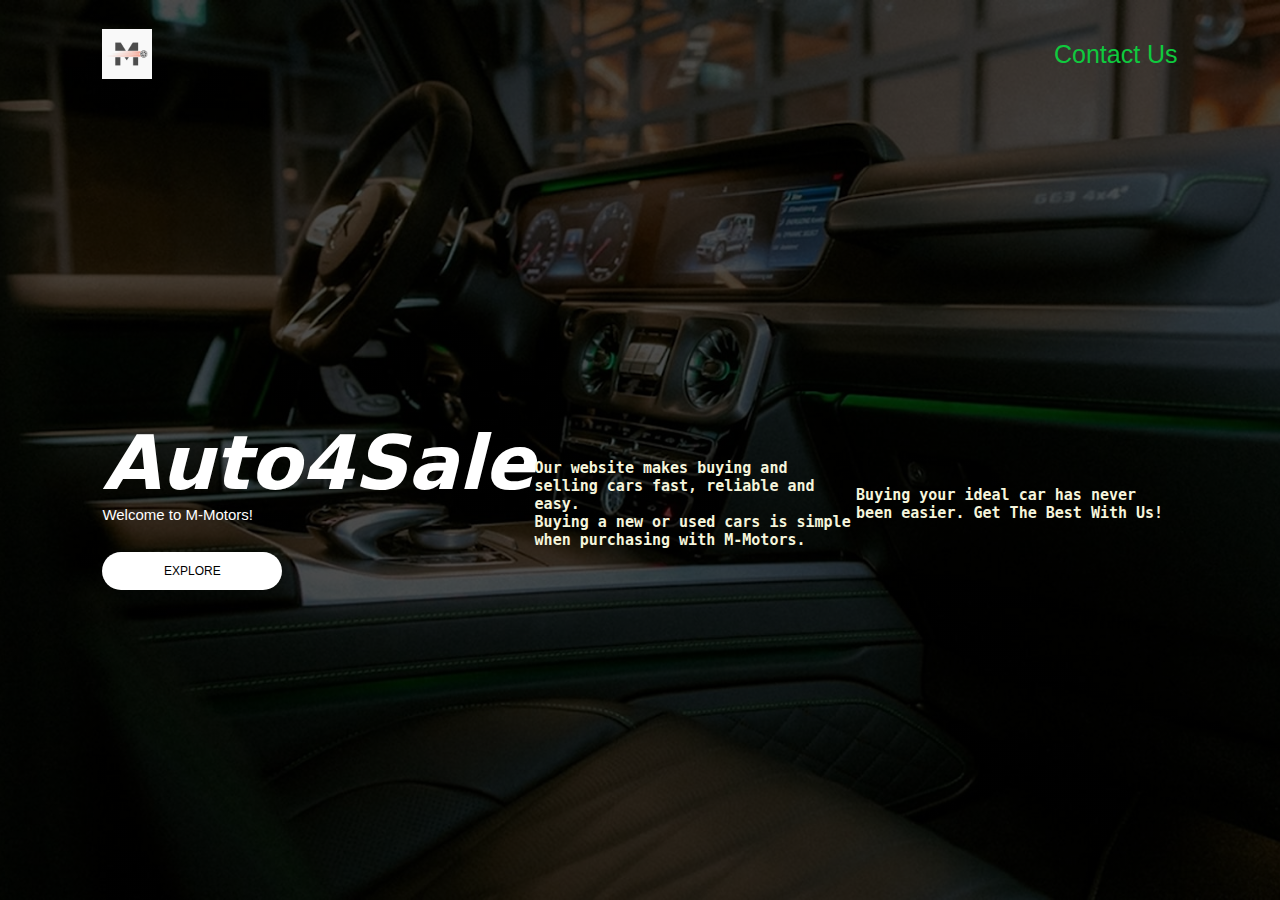
<file: index.html>
<!DOCTYPE html>
<html>
    <head>
        <title>M-Motors.ac</title>
        <link rel="stylesheet" href="style.css">
    </head>

    <body>
        <div class="container">
            <div class="navbar">
                <img src="images/M-motors-Logo.jpg" class="logo">
                <nav>
                    <ul>
                        <li><a href="contact.html">Contact Us</a></li>
                    </ul>
                </nav>
            </div>

            <div class="row">
                <div class="column">
                   <h1>Auto4Sale</h1>
                   <p>Welcome to M-Motors!</p>
                   <a href="carrs.html"><button type="button">EXPLORE</button> </a> 
                </div>
                <h4>Our website makes buying and selling cars fast, reliable and easy.<br> Buying a new or used cars is simple when purchasing with M-Motors.</h4>
                <h4>Buying your ideal car has never been easier. Get The Best With Us!</h4>
            </div>
        </div>
    </body>
</html>
</file>
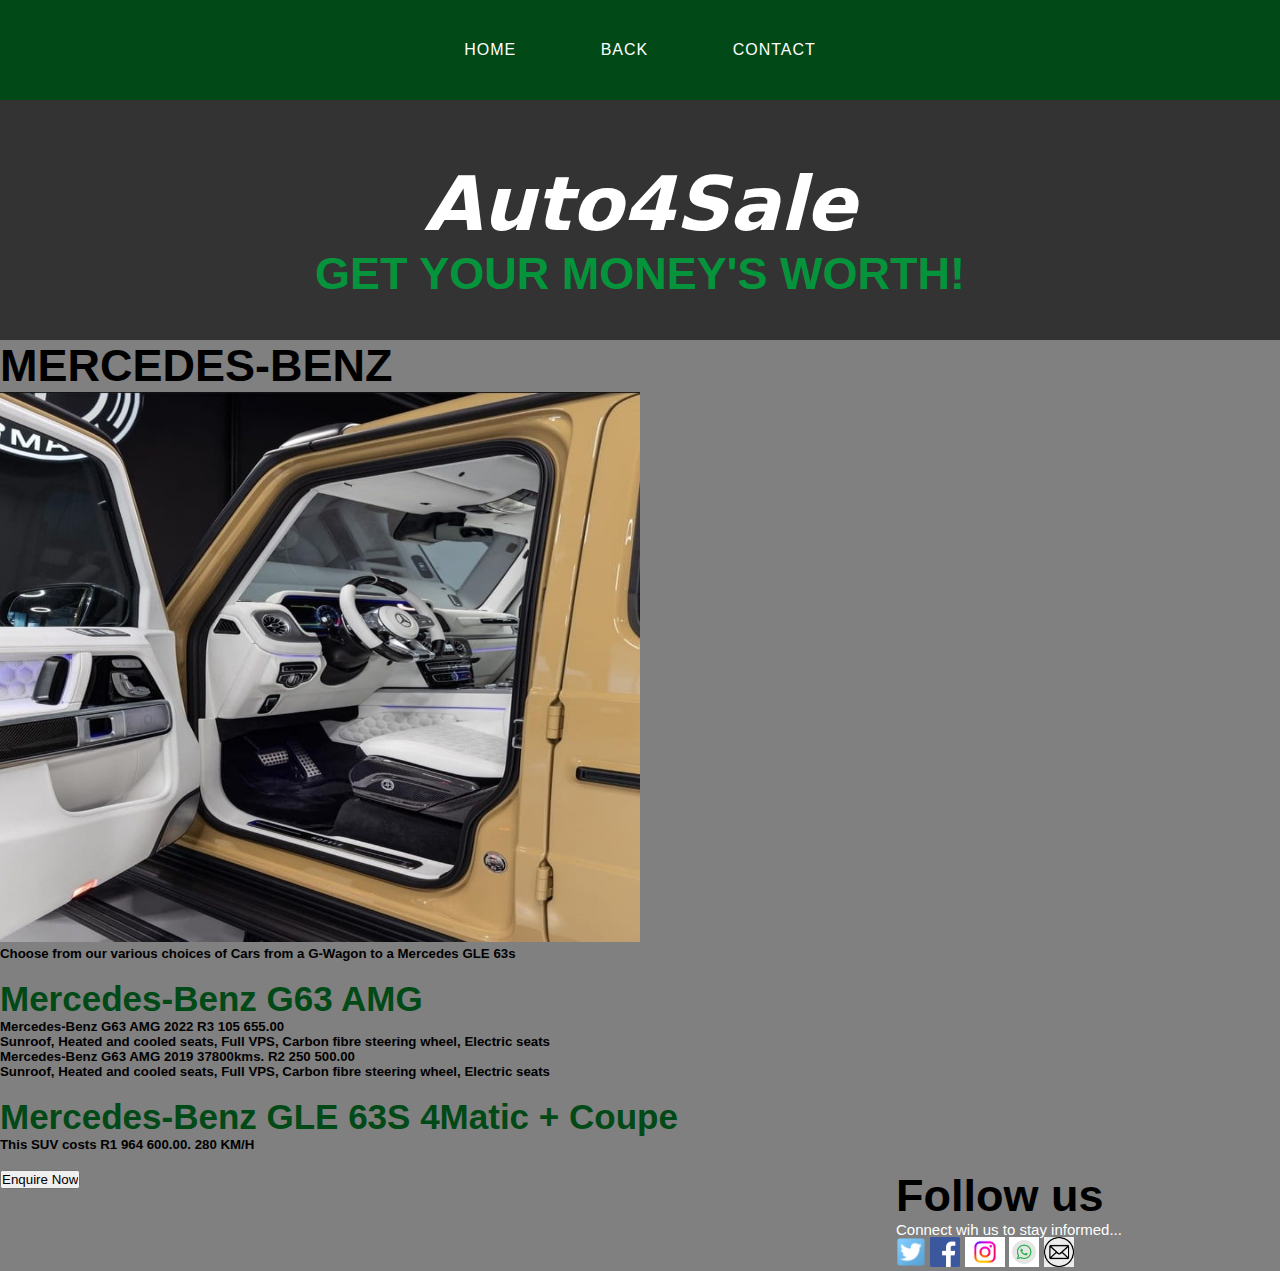
<file: benz.html>
<!DOCTYPE html>
<html>
<head>
	<title>https://M-MOTORS//MERCEDES-BENZ.ac</title>
	<link rel="stylesheet" href="style.css">
	</head>
	
	<body style="background-color: gray">
		<div id="menu">
			<ul>
				<li><a href="index.html">Home</a></li>
				<li><a href="carrs.html">Back</a></li>
				<li><a href="contact.html">Contact</a></li>
			</ul>
		</div>

        <div id="header">
			<h1>Auto4Sale</h1>
			<h2>GET YOUR MONEY'S WORTH!</h2>
		</div>
		<h2>MERCEDES-BENZ</h2>

		<div class="slideshow-container" id="slideshow-container">
			<div class="slide fade">
				<img src="images/G63 White01.jpeg" width="50%" height="550" alt="Image 2">
			</div>
			<div class="slide fade">
				<img src="images/G63 White02.jpeg" width="50%" height="550" alt="Image 3">
			</div>
			<div class="slide fade">
				<img src="images/G63 White Inside.jpeg" width="50%" height="550" alt="Image 3">
			</div>
			<div class="slide fade">
				<img src="images/G63 Seeing Green0.jpeg" width="50%" height="550" alt="Image 3">
			</div>
			<div class="slide fade">
				<img src="images/G63 Seeing Green03.jpeg" width="50%" height="550" alt="Image 3">
			</div>
			<div class="slide fade">
				<img src="images/G63 Seeing Green07.jpeg" width="50%" height="550" alt="Image 3">
			</div>
			<div class="slide fade">
				<img src="images/G63 WHITEE.jpeg" width="50%" height="550" alt="Image 3">
			</div>
			<div class="slide fade">
				<img src="images/G63 WHITEE.jpeg" width="50%" height="550" alt="Image 3">
			</div>
			<div class="slide fade">
				<img src="images/GLE 63s interior.jpg" width="50%" alt="Image 2">
			</div>
			<div class="slide fade">
				<img src="images/GLE 63s front.jpg" width="50%" alt="Image 3">
			</div>
			<div class="slide fade">
				<img src="images/GLE 63s starringWheel.jpg" width="50%" alt="Image 3">
			</div>
			<div class="slide fade">
				<img src="images/GLE 63s engine.jpg" width="50%" alt="Image 3">
			</div>
			<div class="slide fade">
				<img src="images/GLE 63s side.jpg" width="50%" alt="Image 3">
			</div>
			<div class="slide fade">
				<img src="images/GLE 63s OpenTop.jpg" width="50%" alt="Image 3">
			</div>
			<div class="slide fade">
				<img src="images/GLE 63s back-back.jpg..jpg" width="50%" alt="Image 3">
			</div>
			<div class="slide fade">
				<img src="images/GLE 63s trunk.jpg" width="50%" alt="Image 3">
			</div>
		</div>
		<h5>Choose from our various choices of Cars from a G-Wagon to a Mercedes GLE 63s</h5>
		<br>
		<h3>Mercedes-Benz G63 AMG</h3>
		<h5> <b>Mercedes-Benz G63 AMG 2022</b> R3 105 655.00 <br> Sunroof, Heated and cooled seats, Full VPS, Carbon fibre steering wheel, Electric seats</h5>
		<h5><b>Mercedes-Benz G63 AMG 2019</b> 37800kms. R2 250 500.00 <br> Sunroof, Heated and cooled seats, Full VPS, Carbon fibre steering wheel, Electric seats</h5>
		<br>
		<h3>Mercedes-Benz GLE 63S 4Matic + Coupe</h3>
		<h5>This SUV costs R1 964 600.00. 280 KM/H </h5>
		<script src="script.js"></script>
		<br>
		<a href="contact.html"><input type="submit" value="Enquire Now"></a> 


        <div id="box1">
            <h2>Follow us</h2>
            <p>Connect wih us to stay informed...</p>
            <a href="#"><img src="images/twitter.png" height="30"/></a>
            <a href="https://www.facebook.com/"><img src="images/facebook.png" height="30"/></a>
            <a href="https://www.instagram.com/"><img src="images/instagram png.webp" height="30"/></a>
            <a href="#"><img src="images/whatsapp logo-png.png" height="30"/></a>
            <a href="#"><img src="images/email-computer-icons-gmail-email.jpg" height="30"/></a>
        </div>
    </body>
</html>
</file>
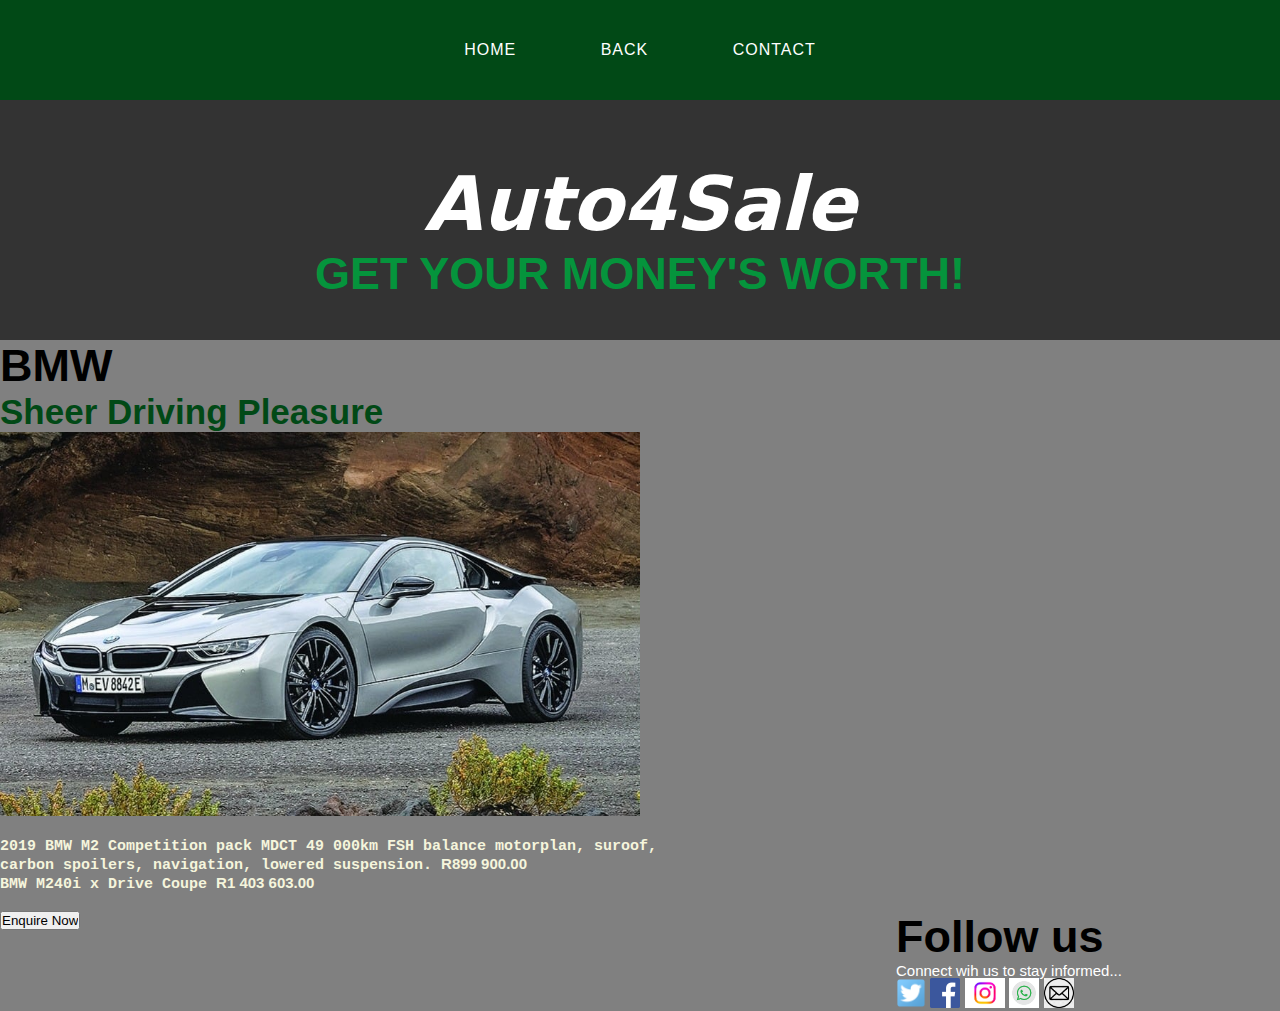
<file: bmw.html>
<!DOCTYPE html>
<html>
<head>
	<title>https://M-MOTORS??BMW//.ac</title>
	<link rel="stylesheet" href="style.css">
	</head>
	
	<body style="background-color: gray">
		<div id="menu">
			<ul>
				<li><a href="index.html">Home</a></li>
				<li><a href="carrs.html">Back</a></li>
				<li><a href="contact.html">Contact</a></li>
			</ul>
		</div>

        <div id="header">
			<h1>Auto4Sale</h1>
			<h2>GET YOUR MONEY'S WORTH!</h2>
		</div>
		<h2>BMW</h2>
		<h3>Sheer Driving Pleasure</h3>


		<div class="slideshow-container" id="slideshow-container">
			<div class="slide fade">
				<img src="images/bmw1.jpg" width="50%" alt="Image 2">
			</div>
			<div class="slide fade">
				<img src="images/bmw2.webp" width="50%" alt="Image 3">
			</div>
			<div class="slide fade">
				<img src="images/bmw3.webp" width="50%" alt="Image 3">
			</div>
		</div>
		<br>

		<div class="slideshow-container" id="slideshow-container">
			<div class="slide fade">
				<img src="images/BMW D-G01.jpeg" width="600px" height="450px" alt="Image 3">
			</div>
			<div class="slide fade">
				<img src="images/BMW D-G02.jpeg" width="600px" height="450px" alt="Image 3">
			</div>
			<div class="slide fade">
				<img src="images/BMW D-G03.jpeg" width="600px" height="450px" alt="Image 3">
			</div>
			<div class="slide fade">
				<img src="images/BMW D-G04.jpeg" width="600px" height="450px" alt="Image 3">
			</div>
			<div class="slide fade">
				<img src="images/BMW D-G05.jpeg" width="600px" height="450px" alt="Image 3">
			</div>
			<h4>2019 BMW M2 Competition pack MDCT 49 000km FSH balance motorplan, suroof,<br> carbon spoilers, navigation, lowered suspension. <b>R899 900.00</b></h4>
			<h4>BMW M240i x Drive Coupe <b>R1 403 603.00</b></h4>
		</div>
		<br>
		<a href="contact.html"><input type="submit" value="Enquire Now"></a> 

		<script src="script.js"></script>

        <div id="box1">
            <h2>Follow us</h2>
            <p>Connect wih us to stay informed...</p>
            <a href="#"><img src="images/twitter.png" height="30"/></a>
			<a href="https://www.facebook.com/"><img src="images/facebook.png" height="30"/></a>
            <a href="https://www.instagram.com/"><img src="images/instagram png.webp" height="30"/></a>
            <a href="#"><img src="images/whatsapp logo-png.png" height="30"/></a>
            <a href="#"><img src="images/email-computer-icons-gmail-email.jpg" height="30"/></a>
        </div>
    </body>
</html>
</file>
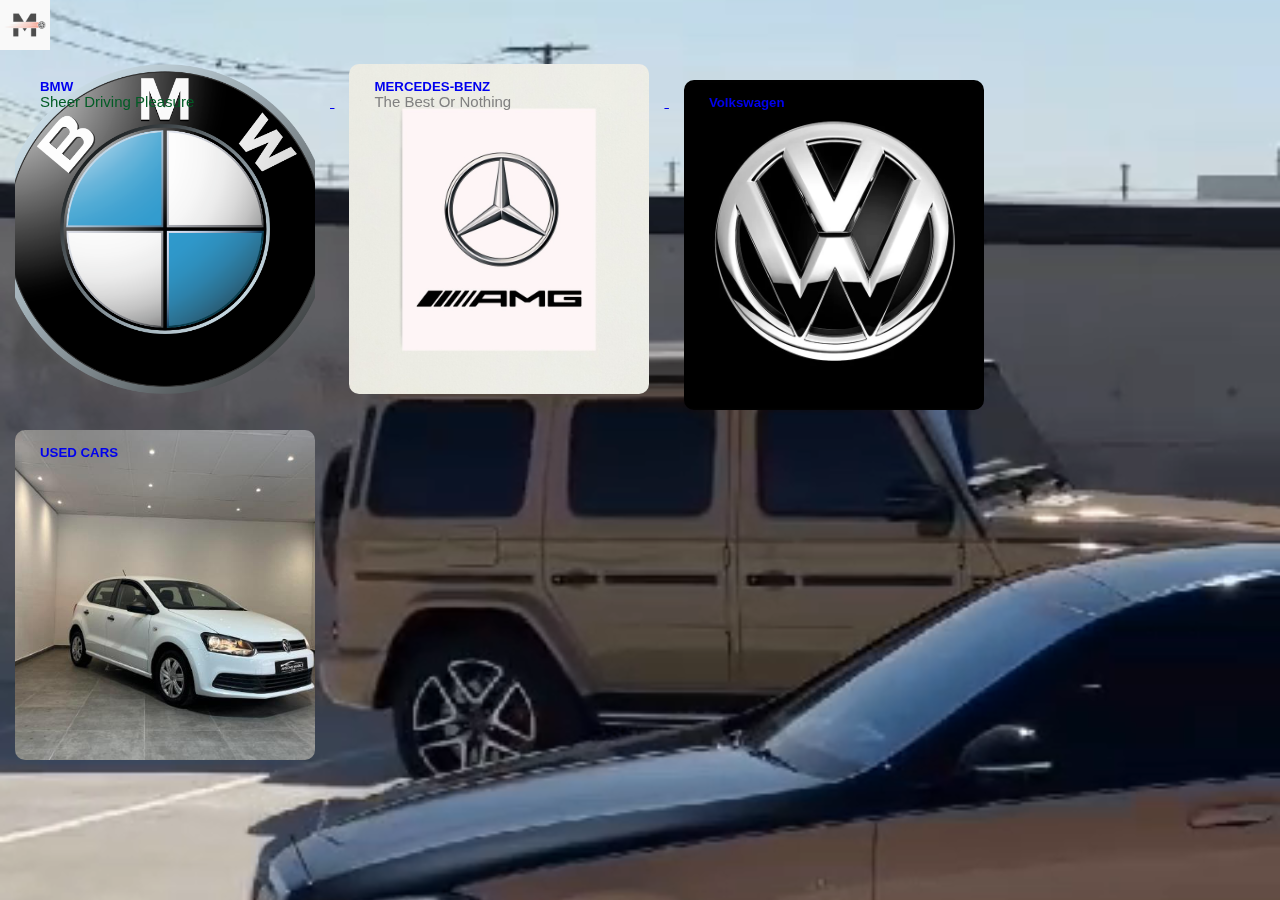
<file: carrs.html>
<!DOCTYPE html>
<html>
    <head>
        <title>M-Motors.ac</title>
        <link rel="stylesheet" href="style.css">
    </head>
    <img src="images/M-motors-Logo.jpg" class="logo">

    <body>

        <div class="column">
            <a href="bmw.html">
               <div class="card">
                   <h5>BMW</h5>
                   <p style="color: rgb(2, 92, 37);">Sheer Driving Pleasure</p>
               </div>
           </a>
                <a href="benz.html">
                     <div class="card1">
                       <h5>MERCEDES-BENZ</h5>
                       <p style="color: grey;">The Best Or Nothing</p>
                    </div>
                </a>
                <a href="vw.html">
                    <div class="card2">
                       <h5>Volkswagen</h5>
                    </div>
                </a>
                <a href="used.html">
                    <div class="card3">
                     <h5>USED CARS</h5>
                    </div>
                </a>
            </div>
                    <div class="video-background">
            <video autoplay loop muted>
                <source src="images/Display VideoAMG.mp4" type="video/mp4">
            </video>
        </div>
    </body>
</html>
</file>
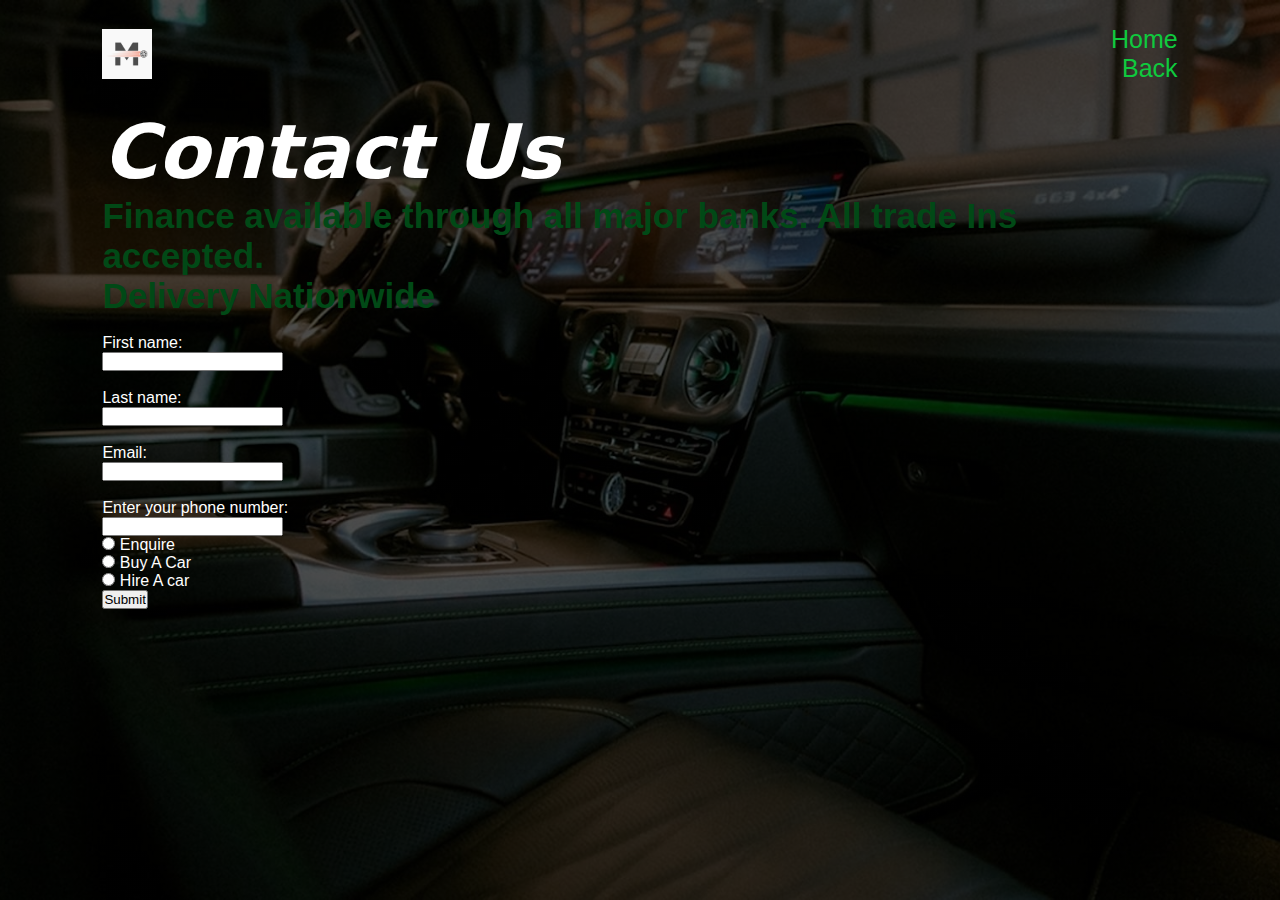
<file: contact.html>
<!DOCTYPE html>
<html>
    <head>
        <title>M-Motors.ac</title>
        <link rel="stylesheet" href="style.css">
    </head>

    <body style="background-image: url(images/AMG\ G63\(seening\ green\).jpeg);">
        <div class="container">
            <div class="navbar">
                <img src="images/M-motors-Logo.jpg" class="logo">
                <nav>
                    <ul>
                        <li><a href="index.html">Home</a></li>
                        <li><a href="carrs.html">Back</a></li>
                    </ul>
                </nav>
            </div>
            <h1>Contact Us</h1>
            <H3>Finance available through all major banks. All trade Ins accepted. <br> Delivery Nationwide</H3>
            <br>
            <form action="/action_page.php" style="color: white;">
                <label for="fname">First name:</label><br>
                <input type="text" id="fname" name="fname"><br><br>
                <label for="lname">Last name:</label><br>
                <input type="text" id="lname" name="lname"><br><br>
                <label for="email">Email:</label><br>
                <input type="email" id="email" name="email"><br><br>
                <label for="phone">Enter your phone number:</label><br>
                <input type="tel" id="phone" name="phone" pattern="[0-9]{3}-[0-9]{2}-[0-9]{3}"><br>
                <input type="radio" id="Enquire" name="reason" value="Enquire">
                <label for="Enquire">Enquire</label><br>
                <input type="radio" id="Purchase" name="reason" value="Purchase">
                <label for="Purchase">Buy A Car</label><br>
                <input type="radio" id="Hire" name="reason" value="Hire">
                <label for="Hire">Hire A car</label><br>
                <input type="submit" value="Submit">
              </form>
        </div>
    </body>
</html>
</file>
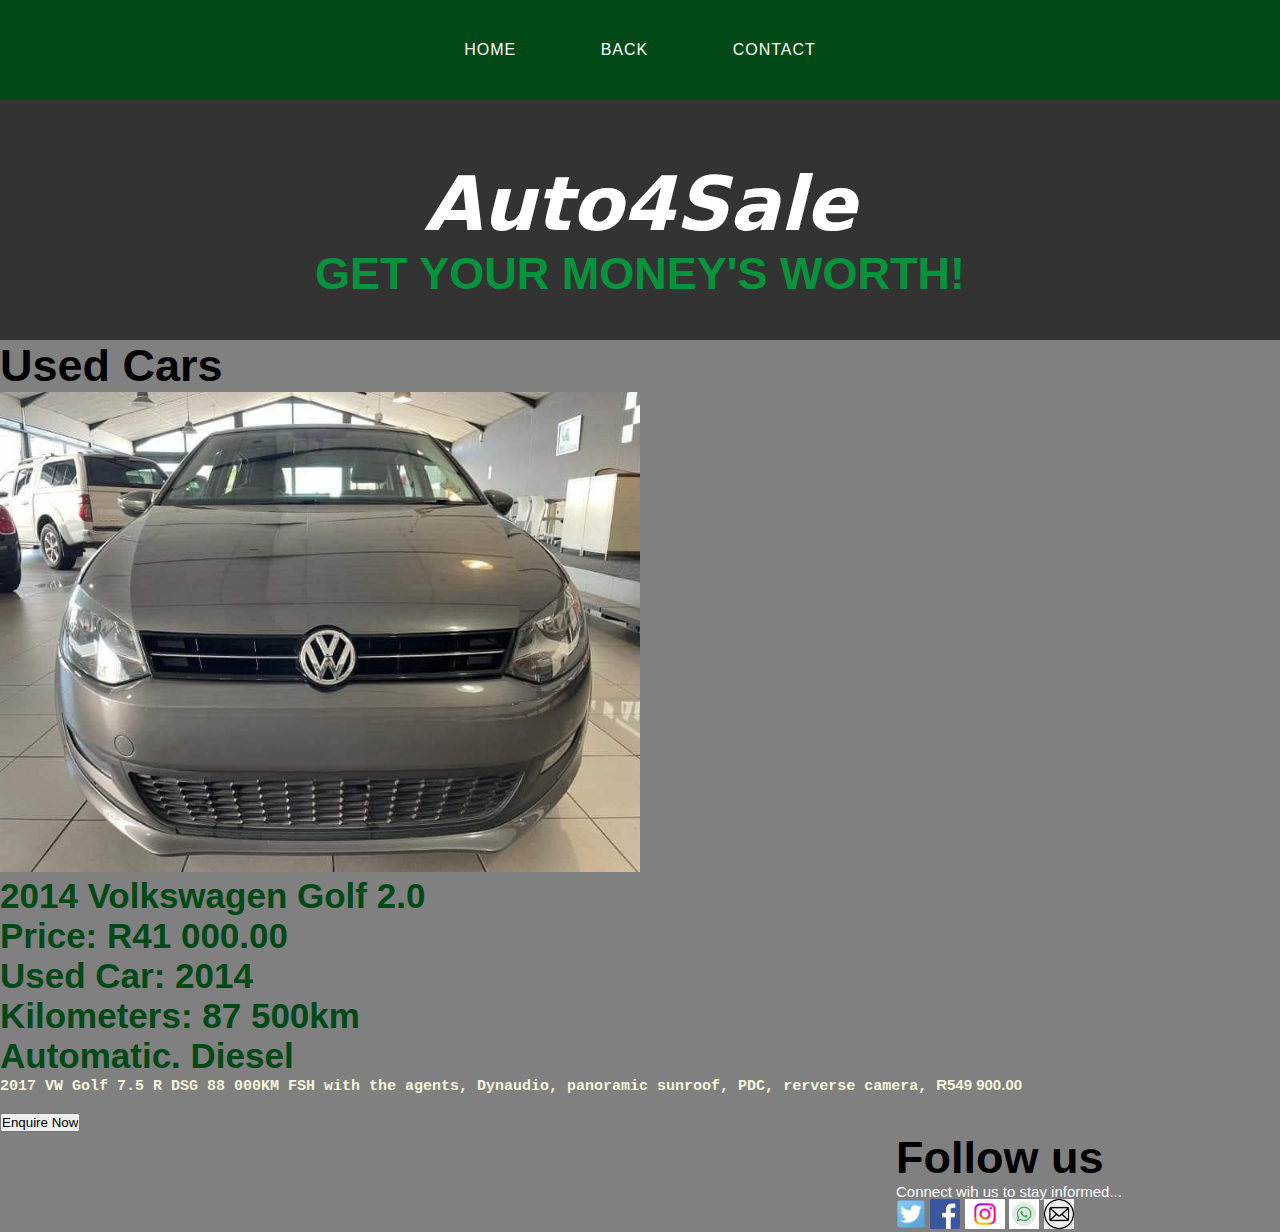
<file: used.html>
<!DOCTYPE html>
<html>
<head>
	<title>M-Motors//Used/Cars.ac</title>
	<link rel="stylesheet" href="style.css">
	</head>
	
	<body style="background-color: gray">
		<div id="menu">
			<ul>
				<li><a href="index.html">Home</a></li>
                <li><a href="carrs.html">Back</a></li>
				<li><a href="contact.html">Contact</a></li>
			</ul>
		</div>
        <div id="header">
			<h1>Auto4Sale</h1>
			<h2>GET YOUR MONEY'S WORTH!</h2>
		</div>
        <h2>Used Cars</h2>
    </div>
    <div class="slideshow-container" id="slideshow-container">
        <div class="slide fade">
            <img src="images/UsedCarGrey1.jpg" width="50%" alt="Image 2">
        </div>
        <div class="slide fade">
            <img src="images/UsedCarGrey2.jpg" width="50%" alt="Image 3">
        </div>
        <div class="slide fade">
            <img src="images/UsedCarGrey3.jpg" width="50%" alt="Image 3">
        </div>
        <div class="slide fade">
            <img src="images/UsedCarGrey4.jpg" width="50%" alt="Image 3">
        </div>
        <div class="slide fade">
            <img src="images/UsedCarGrey5.jpg" width="50%" alt="Image 3">
        </div>
        <div class="slide fade">
            <img src="images/UsedCarGrey6.jpg" width="50%" alt="Image 3">
        </div>
        <div class="slide fade">
            <img src="images/UsedCarGrey7.jpg" width="50%" alt="Image 3">
        </div>
    </div>
    <div id="discription">
        <h3>2014 Volkswagen Golf 2.0 <br>
        <b>Price: R41 000.00</b> <br>
        Used Car: 2014 <br>
        Kilometers: 87 500km <br>
        Automatic. Diesel</h3>
    </div>
     <h4>2017 VW Golf 7.5 R DSG 88 000KM FSH with the agents, Dynaudio, panoramic sunroof, PDC, rerverse camera, <b>R549 900.00</b></h4>

    <br>
    <a href="contact.html"><input type="submit" value="Enquire Now"></a> 

    <br>
        <div id="box1">
            <h2>Follow us</h2>
            <p>Connect wih us to stay informed...</p>
            <a href="#"><img src="images/twitter.png" height="30"/></a>
            <a href="https://www.facebook.com/"><img src="images/facebook.png" height="30"/></a>
            <a href="https://www.instagram.com/"><img src="images/instagram png.webp" height="30"/></a>
            <a href="#"><img src="images/whatsapp logo-png.png" height="30"/></a>
            <a href="#"><img src="images/email-computer-icons-gmail-email.jpg" height="30"/></a>
            
            <script src="script.js"></script>
        </body>
        </html>
</file>
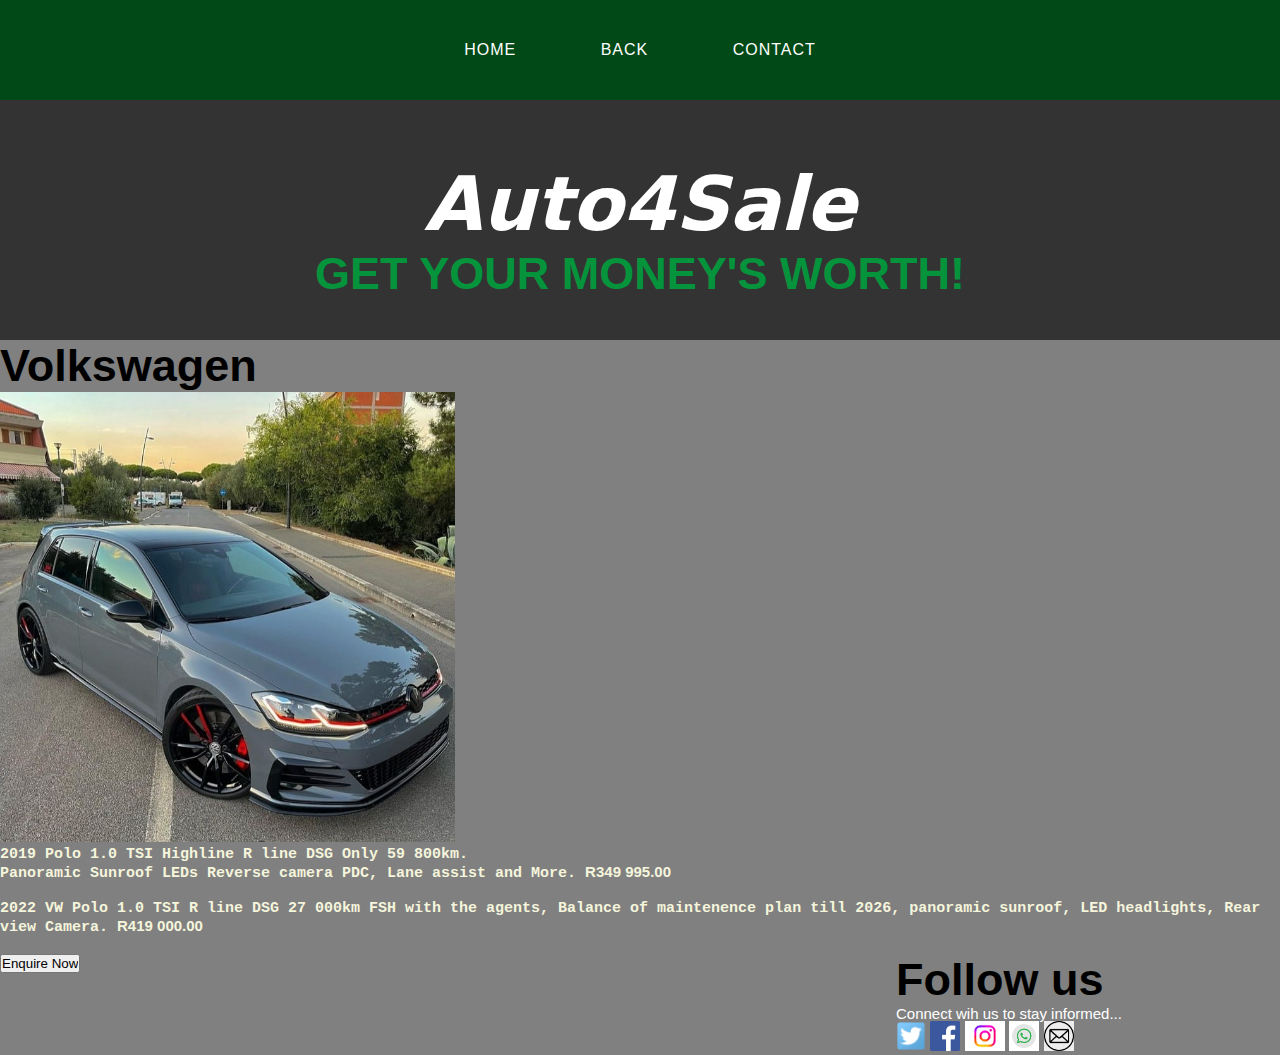
<file: vw.html>
<!DOCTYPE html>
<html>
<head>
	<title>M-MOTORS//VW.ac</title>
	<link rel="stylesheet" href="style.css">
	</head>
	
	<body style="background-color: gray;">
		<div id="menu">
			<ul>
				<li><a href="index.html">Home</a></li>
				<li><a href="carrs.html">Back</a></li>
				<li><a href="contact.html">Contact</a></li>
			</ul>
		</div>
		<div id="header">
			<h1>Auto4Sale</h1>
			<h2>GET YOUR MONEY'S WORTH!</h2>
		</div>
        <h2>Volkswagen</h2>

		<div class="slideshow-container" id="slideshow-container">
			<div class="slide fade">
				<img src="images/VW Grey.jpeg" height="450px" alt="Image 2">
			</div>
			<div class="slide fade">
				<img src="images/VW GTI inside.jpeg" width="750px" height="444px" alt="Image 3">
			</div>
			<div class="slide fade">
				<img src="images/VW R GREY.jpeg" width="750px" height="444px" alt="Image 3">
			</div>
			<div class="slide fade">
				<img src="images/VW Interior.jpeg" width="750px" height="444px" alt="Image 3">
			</div>
			<div class="slide fade">
				<img src="images/VW White.jpeg" width="750px" height="444px"alt="Image 3">
			</div>
			<div class="slide fade">
				<img src="images/VW R GREY.jpeg" width="750px" height="444px"alt="Image 3">
			</div>
		</div>
		<h4>2019 Polo 1.0 TSI Highline R line DSG Only 59 800km. <br> Panoramic Sunroof LEDs Reverse camera PDC, Lane assist and More. <b>R349 995.00</b></h4><br>
		<h4>2022 VW Polo 1.0 TSI R line DSG 27 000km FSH with the agents, Balance of maintenence plan till 2026, panoramic sunroof, LED headlights, Rear view Camera. <b>R419 000.00</b></h4>
		<script src="script.js"></script>
		<br>
		<a href="contact.html"><input type="submit" value="Enquire Now"></a> 

        <div id="box1">
            <h2>Follow us</h2>
            <p>Connect wih us to stay informed...</p>
            <a href="#"><img src="images/twitter.png" height="30"/></a>
            <a href="https://www.facebook.com/"><img src="images/facebook.png" height="30"/></a>
            <a href="https://www.instagram.com/"><img src="images/instagram png.webp" height="30"/></a>
            <a href="#"><img src="images/whatsapp logo-png.png" height="30"/></a>
            <a href="#"><img src="images/email-computer-icons-gmail-email.jpg" height="30"/></a>
        </div>
    </body>
</html>
</file>
<file: style.css>
*{
    margin: 0;
    padding: 0;
    font-family: Verdana, Geneva, Tahoma, sans-serif;
}

h1{
    font-style: italic;
    font-family: system-ui, -apple-system, BlinkMacSystemFont, 'Segoe UI', Roboto, Oxygen, Ubuntu, Cantarell, 'Open Sans', 'Helvetica Neue', sans-serif;
    font-size: large;
}

.container{
    width: 100%;
    height: 100vh;
    background-image: linear-gradient(rgba(0,0,0,0.7), rgba(0,0,0,0.7)), url(images/seeing\ green.jpeg);
    background-position: center;
    background-size: cover;
    padding-left: 8%;
    padding-right: 8%;
    box-sizing: border-box;
}

#box1{
	float: right;
	width: 30%;
	padding-left: 30px;
}

.navbar{
    height: 12%;
    display: flex;
    align-items: center;
}

.logo{
    width: 50px;
    cursor: pointer;
}

nav{
    flex: 1;
    text-align: right;
}

nav ul li{
    list-style: none;
    display: block;
    margin-left: 60%;
}

nav ul li a{
    text-decoration: none;
    color: #0fca3e;
    font-size: 25px;
}

.row{
    display: flex;
    height: 88%;
    align-items: center;
}

.column{
    flex-basis: 50%;   
}

h1{
    color: #fff;
    font-size: 75px;
}

h2{
    font-size: 45px;
    font-family: 'Trebuchet MS', 'Lucida Sans Unicode', 'Lucida Grande', 'Lucida Sans', Arial, sans-serif;
}

h3{
    color: #014916;
    font-size: 35px;
    text-align: left;
}

h4{
    color: beige;
    font-size: 15px;
    font-family: monospace;
}

p{
    color: #fff;
    font-size: 15px;
    line-height: 15px;
    text-align: left;
}

button{
    width: 180px;
    color: #000;
    font-size: 12px;
    padding: 12px 0;
    background: #fff;
    border: 0;
    border-radius: 20px;
    outline: none;
    margin-top: 30px;
}


.video-background {
    position: fixed;
    top: 0;
    left: 0;
    width: 100%;
    height: 100%;
    z-index: -1;
}

.video-background video {
    object-fit: cover;
    width: 100%;
    height: 100%;
}

.card{
    width: 300px;
    height: 330px;
    display: inline-block;
    border-radius: 10px;
    padding: 15px 25px;
    box-sizing: border-box;
    cursor: pointer;
    margin: 10px 15px;
    background-image: url(images/BMW.svg.png);
    background-position: center;
    background-size: cover;
}

.card1{
    width: 300px;
    height: 330px;
    display: inline-block;
    border-radius: 10px;
    padding: 15px 25px;
    box-sizing: border-box;
    cursor: pointer;
    margin: 10px 15px;
    background-image: url(images/fpp\,small\,metallic\,wall_texture\,product\,750x1000.jpg);
    background-position: center;
    background-size: cover;
}

.card2{
    width: 300px;
    height: 330px;
    display: inline-block;
    border-radius: 10px;
    padding: 15px 25px;
    box-sizing: border-box;
    cursor: pointer;
    margin: 10px 15px;
    background-image: url(images/volkswagen-logo-2022164106-qskvaxek.webp);
    background-position: center;
    background-size: cover;
}

.card3{
    width: 300px;
    height: 330px;
    display: inline-block;
    border-radius: 10px;
    padding: 15px 25px;
    box-sizing: border-box;
    cursor: pointer;
    margin: 10px 15px;
    background-image: url(images/usedCar1.jpeg);
    background-position: center;
    background-size: cover;
}


/* ********************************************************************** */
/* Header                                                                 */
/* ********************************************************************** */

#header{
	padding: 60px 0px 40px 0;
	background-color: #333333;
	text-align: center;
}

#header h1{
	letter-spacing: 0,1em;
	font-size: 44x;
	color: white;
}

#header h2{ 
	letter-spacing: 0,1em;
	color: rgb(5, 148, 60);
}

/* ********************************************************************** */
/* Menu                                                                   */
/* ********************************************************************** */

#menu{
	background-color: #014916;
	height: 100px;
}

#menu ul{
	margin: 0;
	padding: 0;
	list-style-type: none;
	text-align: center
}

#menu li{
	display: inline-block;
}

#menu a{
	letter-spacing: 1px;
	text-decoration: none;
	text-align: center;
	text-transform: uppercase;
	font-size: 16px;
	line-height: 100px;
	color: white;
	
	padding: 0 40px;
	border: none;
	display: block;
}

#menu a:hover{
	background-color: rgb(218, 247, 224);
}
</file>
